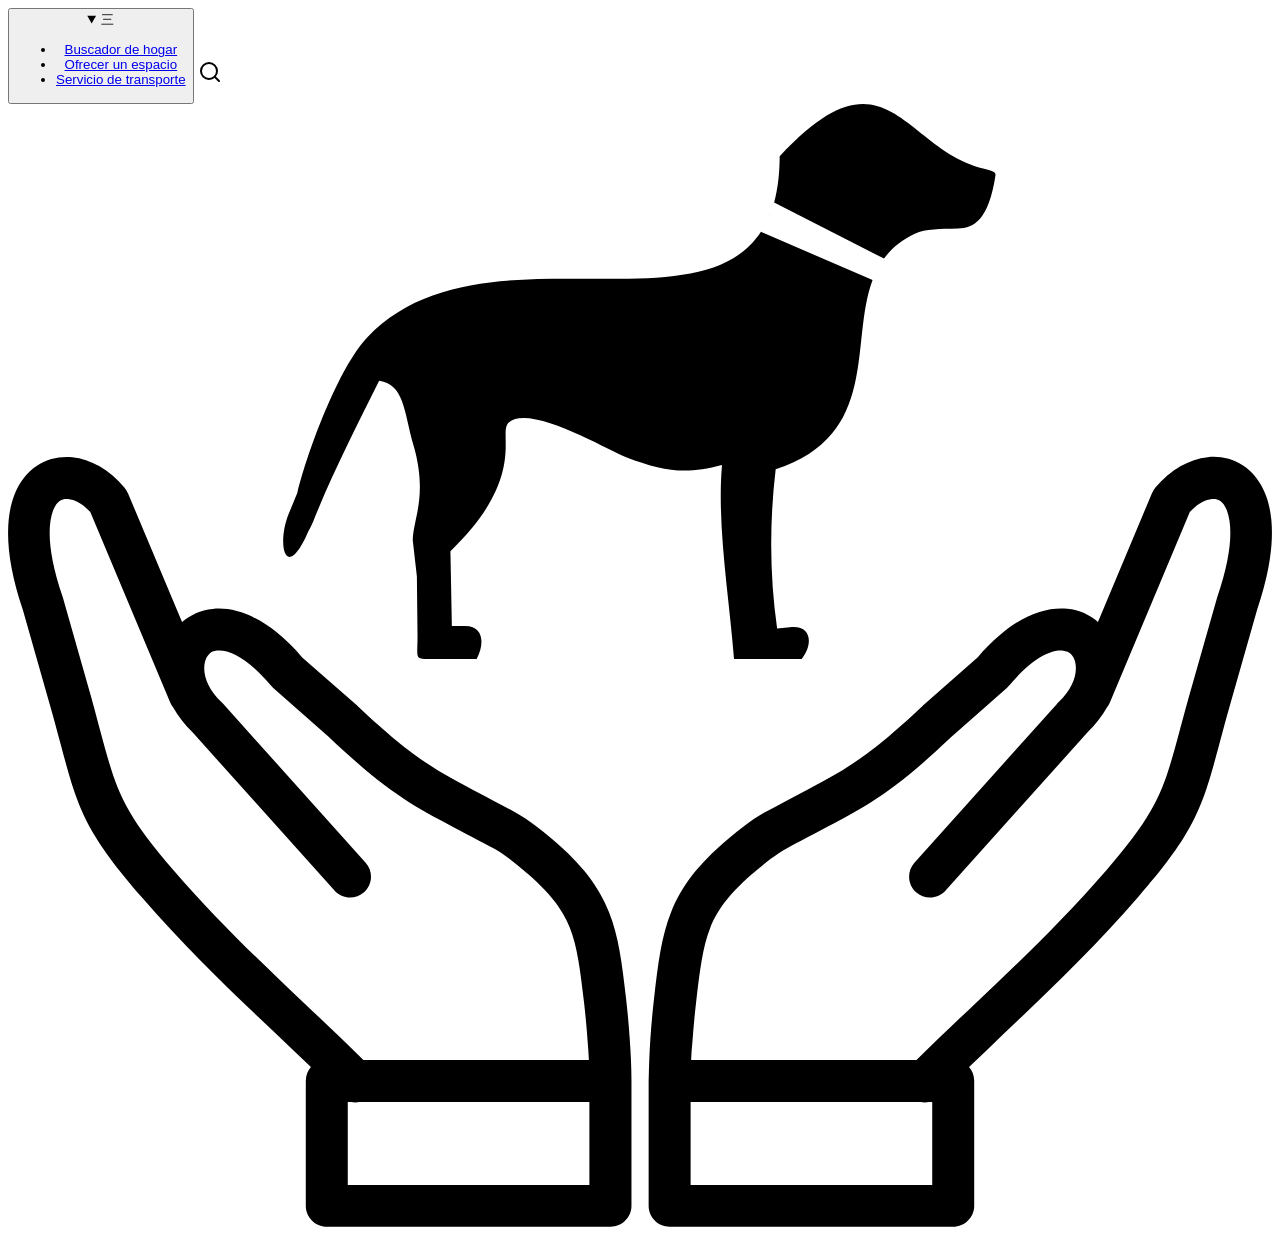
<file: test.html>
<!DOCTYPE html>
<html lang="en">

<head>
    <meta charset="UTF-8">
    <meta name="viewport" content="width=device-width, initial-scale=1.0">
    <title>Document</title>
</head>

<body>
    <button class="nav-bar-collapsed">
        <details open>
            <summary>三</summary>
            <ul>
                <li><a href="busqueda.html">Buscador de hogar</a></li>
                <li><a href="ofrecerunhogar.html">Ofrecer un espacio</a></li>
                <li><a href="transportar.html">Servicio de transporte</a></li>
            </ul>
        </details>
    </button>

    <svg xmlns="http://www.w3.org/2000/svg" viewBox="0 0 24 24" width="24" height="24" stroke="currentColor" fill="none"
        stroke-width="2" stroke-linecap="round" stroke-linejoin="round">
        <circle cx="11" cy="11" r="8" />
        <line x1="17" y1="17" x2="21" y2="21" />
    </svg>

    <?xml version="1.0" encoding="utf-8"?><svg version="1.1" id="Layer_1" xmlns="http://www.w3.org/2000/svg" xmlns:xlink="http://www.w3.org/1999/xlink" x="0px" y="0px" viewBox="0 0 122.88 109.16" style="enable-background:new 0 0 122.88 109.16" xml:space="preserve"><g><path d="M66.41,92.93h21.91c1.76-1.75,3.69-3.57,5.65-5.42c4.11-3.89,8.4-7.95,12.81-13.03c5.04-5.81,5.58-7.82,7.11-13.51 c0.29-1.07,0.61-2.27,1.03-3.76l2.62-9.21l0.03-0.1c1.4-4.1,1.51-6.81,0.93-8.37c-0.18-0.48-0.41-0.8-0.68-0.97 c-0.21-0.14-0.49-0.19-0.78-0.16c-0.68,0.07-1.45,0.5-2.15,1.27l-7.78,18.53c-0.07,0.17-0.17,0.33-0.28,0.47 c-0.46,0.83-1.08,1.64-1.88,2.41l-13.8,15.39c-0.75,0.84-2.04,0.91-2.87,0.16c-0.84-0.75-0.91-2.04-0.16-2.87l13.81-15.39 c0.06-0.07,0.12-0.14,0.19-0.2c1.43-1.36,1.88-2.83,1.63-3.9c-0.08-0.33-0.22-0.61-0.42-0.8c-0.19-0.17-0.44-0.29-0.75-0.32v0 c-1.23-0.13-3.04,0.78-5.25,3.39l0,0c-0.06,0.07-0.13,0.14-0.2,0.21l-5.35,4.72l-0.03,0.03c-5.79,5.48-8.28,6.78-12.82,9.15 c-0.95,0.5-1.99,1.04-3.28,1.74c-0.51,0.28-1.01,0.62-1.5,0.99c-0.52,0.4-1.02,0.81-1.49,1.21c-2.4,2.02-3.66,3.66-4.38,5.47 c-0.75,1.88-1.02,4.17-1.39,7.31c-0.15,1.27-0.26,2.52-0.35,3.77C66.47,91.75,66.44,92.35,66.41,92.93L66.41,92.93z M75.02,5.09 c10.22-11.03,11.94-1.01,19.46,1.1C95.39,6.44,96.07,6.5,96,6.93c-0.66,4.32-2.07,5.14-3.64,5.18c-1.74,0.05-3.15,0.02-4.2,0.51 c-1.33,0.63-2.29,1.45-3,2.41L74.48,9.58C74.83,8.32,75.01,6.83,75.02,5.09L75.02,5.09L75.02,5.09z M84.05,17.11 c-2.27,6.06,0.76,15.08-9.42,18.4c-0.61,5.16-0.59,10.33,0.14,15.49l1.24-0.13c2.23-0.24,2.21,1.78,1.15,3.09h-6.58 C70.1,47.77,68.91,41,69.41,35.09c-3.47,0.93-5.55,0.68-9.32-0.75c-1.83-0.7-9.36-5.2-11.41-3.37c-1.15,1.04,1.92,5.17-5.67,12.51 l0.14,7.26l1.28,0c1.94,0,1.84,1.94,1.13,3.21h-3.75c-2.49,0-1.97,0.27-2-2.36l-0.06-5.65l-0.4-3.5c0.01-2.09,1.5-4.31,0.07-9.27 c-0.94-3.29-0.87-5.9-3.34-6.27c-2.29,4.63-4.49,8.86-6.42,13.71c-0.13,0.33-0.31,0.64-0.47,0.96c-2.2,5.06-3.12,1.26-1.89-1.75 l0.82-2c1.05-4.24,4.02-12.2,6.82-15.15c10.56-11.14,31.96-0.6,38.26-10.24L84.05,17.11L84.05,17.11L84.05,17.11z M73.26,12.39 l0.08-0.13C73.32,12.3,73.29,12.34,73.26,12.39L73.26,12.39z M74.12,10.67c-0.04,0.12-0.09,0.25-0.13,0.37L74.12,10.67L74.12,10.67 z M56.47,92.93H34.55c-1.76-1.75-3.69-3.57-5.65-5.42c-4.11-3.89-8.4-7.95-12.81-13.03c-5.04-5.81-5.58-7.82-7.11-13.51 C8.7,59.9,8.38,58.7,7.96,57.21L5.34,48l-0.03-0.1c-1.4-4.1-1.51-6.81-0.93-8.37c0.18-0.48,0.41-0.8,0.68-0.97 c0.21-0.14,0.49-0.19,0.78-0.16C6.53,38.47,7.3,38.9,8,39.67l7.78,18.53c0.07,0.17,0.17,0.33,0.28,0.47 c0.46,0.83,1.08,1.64,1.88,2.41l13.8,15.39c0.75,0.84,2.04,0.91,2.87,0.16c0.84-0.75,0.91-2.04,0.16-2.87L20.96,58.36 c-0.06-0.07-0.12-0.14-0.19-0.2c-1.43-1.36-1.88-2.83-1.63-3.9c0.08-0.33,0.22-0.61,0.42-0.8c0.19-0.17,0.44-0.29,0.75-0.32v0 c1.23-0.13,3.05,0.78,5.25,3.39l0,0c0.06,0.07,0.13,0.14,0.2,0.21l5.35,4.72l0.03,0.03c5.79,5.48,8.28,6.78,12.82,9.15 c0.95,0.5,1.99,1.04,3.28,1.74c0.51,0.28,1.01,0.62,1.5,0.99c0.52,0.4,1.02,0.81,1.49,1.21c2.4,2.02,3.66,3.66,4.38,5.47 c0.75,1.88,1.02,4.17,1.39,7.31c0.15,1.27,0.26,2.52,0.35,3.77C56.41,91.75,56.44,92.35,56.47,92.93L56.47,92.93z M29.45,93.63 c-0.31,0.36-0.5,0.83-0.5,1.34v12.14c0,1.13,0.92,2.04,2.04,2.04h27.58c1.13,0,2.04-0.92,2.04-2.04V94.86c0-1.3-0.08-2.7-0.17-4 c-0.09-1.33-0.21-2.65-0.36-3.96c-0.4-3.43-0.7-5.94-1.66-8.35c-0.99-2.47-2.58-4.6-5.53-7.09c-0.54-0.46-1.09-0.92-1.67-1.35 c-0.61-0.46-1.27-0.9-2.01-1.31c-1.2-0.65-2.32-1.24-3.34-1.78c-4.2-2.2-6.5-3.4-11.91-8.52c-0.04-0.04-0.09-0.08-0.13-0.11 L28.6,53.8c-3.19-3.73-6.31-4.97-8.7-4.71l-0.01,0v0c-1.17,0.12-2.17,0.58-2.97,1.28l-5.27-12.56l-0.01,0 c-0.08-0.18-0.18-0.35-0.31-0.51c-1.46-1.75-3.31-2.77-5.08-2.95c-1.21-0.12-2.38,0.14-3.4,0.8c-0.97,0.63-1.77,1.61-2.27,2.96 c-0.88,2.35-0.86,6,0.86,11.05l2.6,9.15c0.38,1.32,0.71,2.59,1.02,3.71c1.7,6.35,2.3,8.6,7.97,15.12 c4.49,5.17,8.88,9.33,13.1,13.32C27.23,91.52,28.33,92.56,29.45,93.63L29.45,93.63z M33.35,97.02c0.27,0.06,0.55,0.06,0.83,0h22.34 v8.06H33.03v-8.06H33.35L33.35,97.02z M93.43,93.63c0.31,0.36,0.5,0.83,0.5,1.34v12.14c0,1.13-0.91,2.04-2.04,2.04H64.32 c-1.13,0-2.04-0.92-2.04-2.04V94.86c0-0.07,0-0.15,0.01-0.22c0.03-1.31,0.08-2.58,0.16-3.78c0.09-1.33,0.21-2.65,0.36-3.96 c0.4-3.43,0.7-5.94,1.66-8.35c0.99-2.47,2.58-4.6,5.53-7.09c0.54-0.46,1.09-0.92,1.67-1.35c0.61-0.46,1.27-0.9,2.01-1.31 c1.2-0.65,2.32-1.24,3.34-1.78c4.2-2.2,6.5-3.4,11.91-8.52c0.04-0.04,0.09-0.08,0.13-0.11l5.22-4.61c3.19-3.73,6.31-4.97,8.7-4.71 l0.01,0v0c1.17,0.12,2.17,0.58,2.97,1.28l5.27-12.56l0.01,0c0.08-0.18,0.18-0.35,0.31-0.51c1.46-1.75,3.31-2.77,5.08-2.95 c1.21-0.12,2.38,0.14,3.4,0.8c0.97,0.63,1.77,1.61,2.27,2.96c0.88,2.35,0.86,6-0.86,11.05l-2.6,9.15 c-0.38,1.32-0.71,2.59-1.02,3.71c-1.7,6.35-2.3,8.6-7.97,15.12c-4.49,5.17-8.88,9.33-13.1,13.32 C95.65,91.52,94.55,92.56,93.43,93.63L93.43,93.63z M89.53,97.02c-0.27,0.06-0.55,0.06-0.83,0H66.36v8.06h23.49v-8.06H89.53 L89.53,97.02z"/></g></svg>
</body>

</html>
</file>
